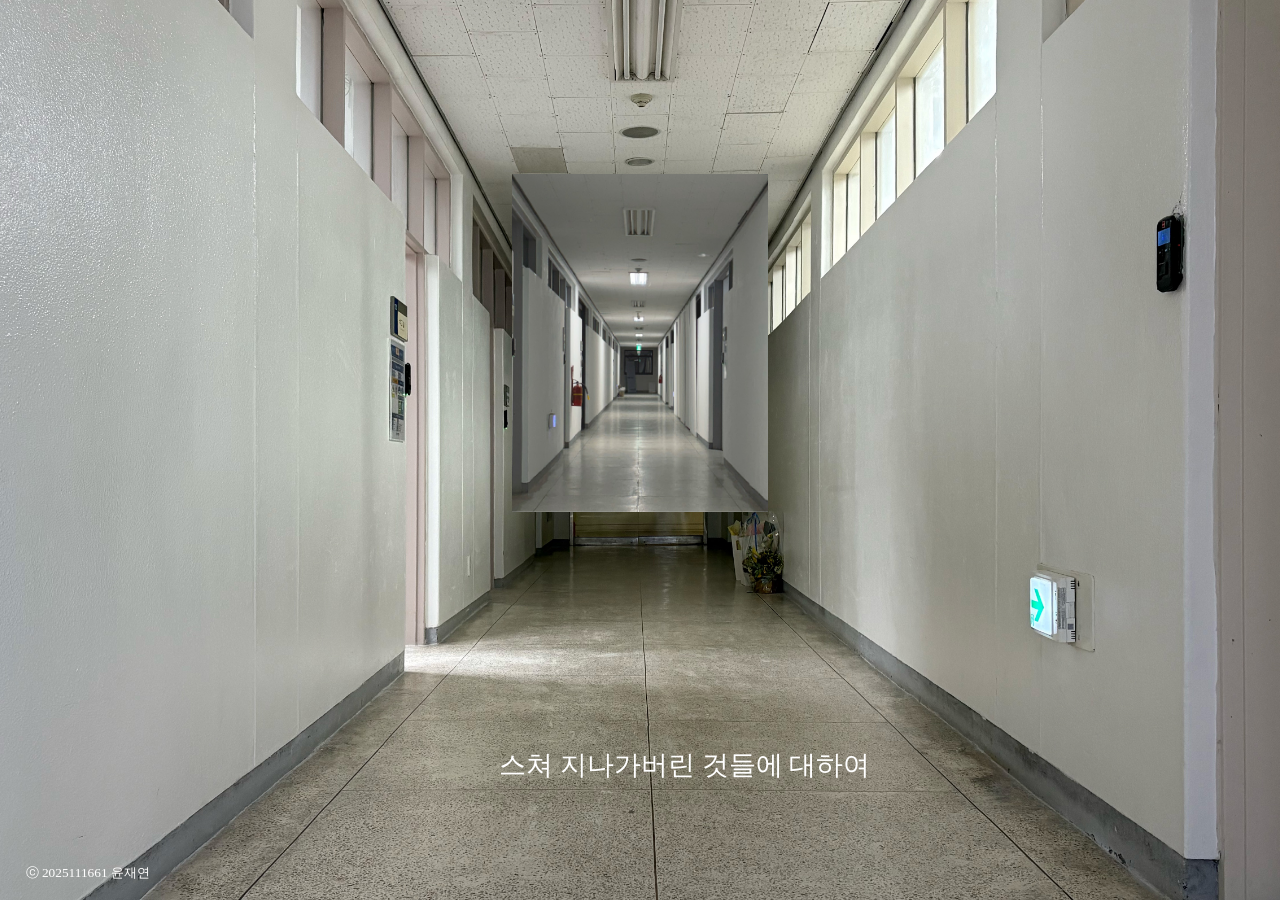
<file: index.html>
<!DOCTYPE html>
<html lang="ko">
    <head>
    	<meta charset="UTF-8">
    	<meta name="viewport" content="width=device-width, initial-scale=1.0">
    	<title>스쳐 지나가버린 것들에 대하여</title>
    	<meta name="description" content="끝없는 복도를 지나며 그동안 스쳐 지나가느라 미쳐 보지 못했던 것들과 복도라는 공간에 대해 의식을 할 수 있게 만드는 웹사이트입니다.">
    	<meta name="keywords" content="복도, 서울여자대학교, 조형예술관, 도서관, 학생누리관, 인문사회관, 50주년기념관">
    	<link rel="stylesheet" href="final.css">
    	<style>
		    html, body {
		        margin: 0;
		        padding: 0;
		        overflow: hidden; 
		        height: 100%;
		    }

		    img.fullscreen {
		        width: 100vw;
		        height: 100vh;
		        object-fit: cover; 
		        display: block;    
		    }
		</style>
    </head>
	<body class="full-img">
		<h>스쳐 지나가버린 것들에 대하여</h>
		 <img src="img/IMG_2429.jpg" alt="오른쪽 벽에는 비상구 화살표 표시가 있고 왼쪽 벽의 문에서 빛이 나오는 흰색 벽의 조형예술관 복도 사진" class="fullscreen">
		 <a href="final_1.html">
		 	<img src="img/2461mini.jpg" alt="왼쪽 벽에 소화기가 달려있고 회색 문이 일정한 간격으로 놓여져있는 흰색 조형예술관 복도 사진" class="mini1">
	 	 </a>
		<footer>ⓒ 2025111661 윤재연</footer>
	</body>
</html>
</file>
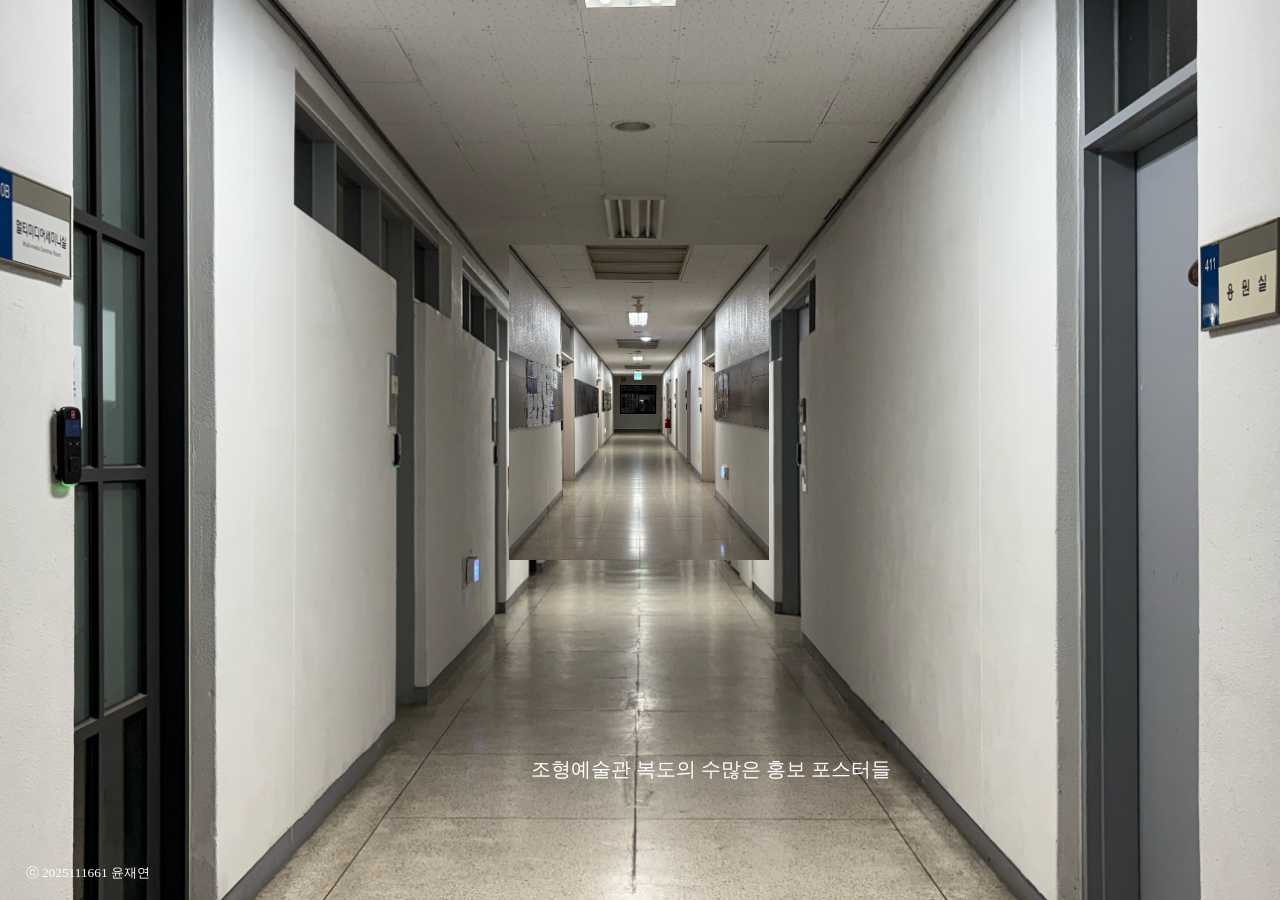
<file: final_1.html>
<!DOCTYPE html>
<html lang="ko">
    <head>
    	<meta charset="UTF-8">
    	<meta name="viewport" content="width=device-width, initial-scale=1.0">
    	<title>스쳐 지나가버린 것들에 대하여</title>
    	<meta name="description" content="끝없는 복도를 지나며 그동안 스쳐 지나가느라 미쳐 보지 못했던 것들과 복도라는 공간에 대해 의식을 할 수 있게 만드는 웹사이트입니다.">
    	<meta name="keywords" content="복도, 서울여자대학교, 조형예술관, 도서관, 학생누리관, 인문사회관, 50주년기념관">
    	<link rel="stylesheet" href="final_1.css">
    	<style>
		    html, body {
		        margin: 0;
		        padding: 0;
		        overflow: hidden; 
		        height: 100%;
		    }

		    img.fullscreen {
		        width: 100vw;
		        height: 100vh;
		        object-fit: cover; 
		        display: block;    
		    }
		</style>
    </head>
	<body>
		<body class="full-img">
		<h>조형예술관 복도의 수많은 홍보 포스터들</h>
		 <img src="img/IMG_2458.jpg" alt="" class="fullscreen">
		 <a href="final_2.html">
		 	<img src="img/2458mini.jpg" alt="" class="mini2">
	 	 </a>
		<footer>ⓒ 2025111661 윤재연</footer>
	</body>
</html>
</file>
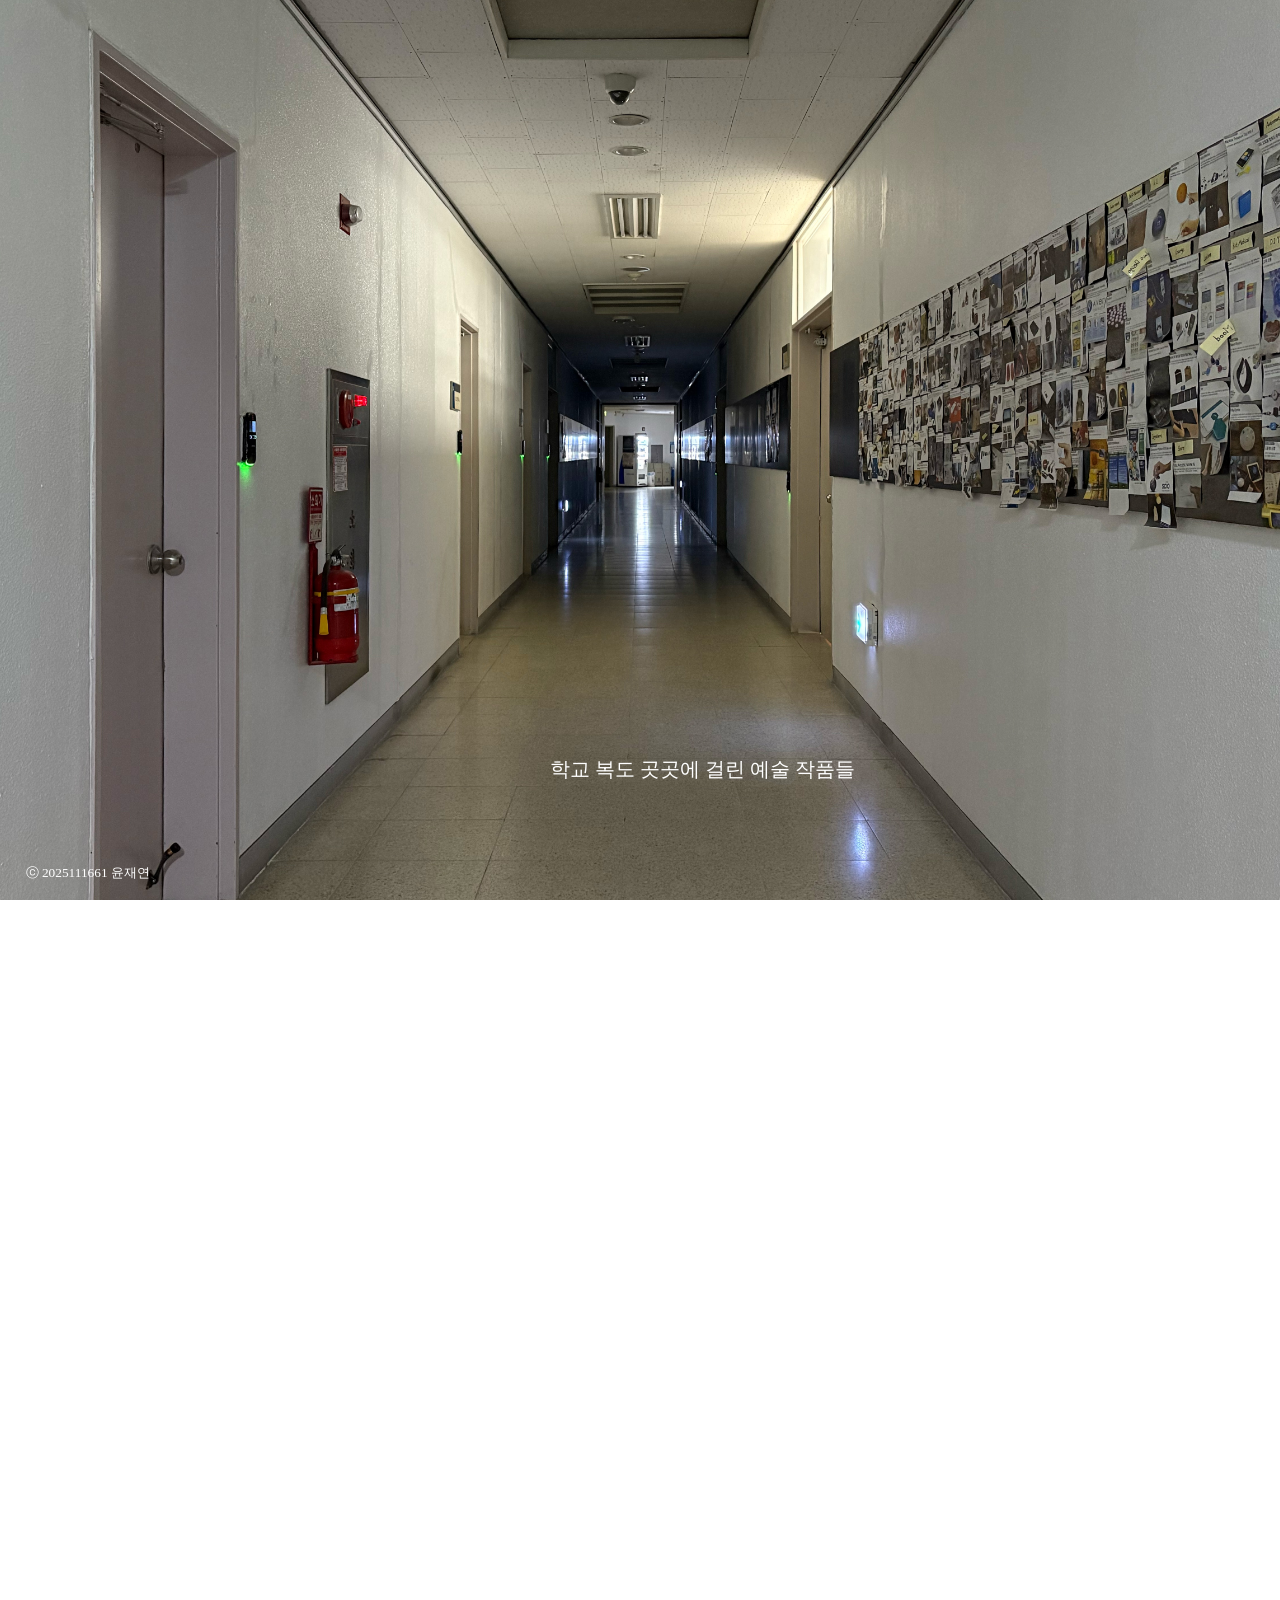
<file: final_2.html>
<!DOCTYPE html>
<html lang="ko">
    <head>
    	<meta charset="UTF-8">
    	<meta name="viewport" content="width=device-width, initial-scale=1.0">
    	<title>스쳐 지나가버린 것들에 대하여</title>
    	<meta name="description" content="끝없는 복도를 지나며 그동안 스쳐 지나가느라 미쳐 보지 못했던 것들과 복도라는 공간에 대해 의식을 할 수 있게 만드는 웹사이트입니다.">
    	<meta name="keywords" content="복도, 서울여자대학교, 조형예술관, 도서관, 학생누리관, 인문사회관, 50주년기념관">
    	<link rel="stylesheet" href="final_2.css">
    	<style>
		    html, body {
		        margin: 0;
		        padding: 0;
		        overflow: hidden; 
		        height: 100%;
		    }

		    img.fullscreen {
		        width: 100vw;
		        height: 100vh;
		        object-fit: cover; 
		        display: block;    
		    }
		</style>
    </head>
	<body class="full-img">
		<h>학교 복도 곳곳에 걸린 예술 작품들</h>
		 <img src="img/IMG_1694.jpg" alt="" class="fullscreen">
		 <a href="final_3.html">
		 	<img src="img/2461mini.jpg" alt="왼쪽 벽에 소화기가 달려있고 회색 문이 일정한 간격으로 놓여져있는 흰색 조형예술관 복도 사진" class="mini1">
	 	 </a>
		<footer>ⓒ 2025111661 윤재연</footer>
	</body>
</html>
</file>
<file: final.css>
body.full-img {
	margin: 0;
	padding: 0;
	overflow: hidden;
}

img .fullscreen {
	/*padding: 0;
	border: 0;*/
	height: 100vh;     
    width: auto;       
    object-fit: cover; 
    display: block;
    position: absolute;
}

body.full-img h {
    position: absolute;
    top: 83%;
    left: 39%;
    color: white;
    font-size: 20pt;
}

body.full-img footer {
    position: absolute;
    top: 96%;
    left: 2%;
    color: white;
    font-size: 10pt;
    /*z-index: 10;*/
}

.mini1 {
    position: absolute;
    width: 20% !important;
    height: auto !important;
    object-fit: contain;
    top: 19.3%;
    ;left: 40%;
}

@media screen and (max-width: 900px)

body {
    <img src="img/IMG_2429.jpg" class="fullscreen" />
}
</file>
<file: final_1.css>
body.full-img {
	margin: 0;
	padding: 0;
	overflow: hidden;
}

img .fullscreen {
	/*padding: 0;
	border: 0;*/
	height: 100vh;     
    width: auto;       
    object-fit: cover; 
    display: block;
    position: absolute;
}

body.full-img h {
    position: absolute;
    top: 84%;
    left: 41.5%;
    color: white;
    font-size: 15pt;
}

body.full-img footer {
    position: absolute;
    top: 96%;
    left: 2%;
    color: white;
    font-size: 10pt;
    /*z-index: 10;*/
}

.mini2 {
    position: absolute;
    width: 20.3% !important;
    height: auto !important;
    object-fit: contain;
    top: 27.2%;
    ;left: 39.8%;
}
</file>
<file: final_2.css>
body.full-img {
	margin: 0;
	padding: 0;
	overflow: hidden;
}

img .fullscreen {
	/*padding: 0;
	border: 0;*/
	height: 100vh;     
    width: auto;       
    object-fit: cover; 
    display: block;
    position: absolute;
}

body.full-img h {
    position: absolute;
    top: 84%;
    left: 43%;
    color: white;
    font-size: 15pt;
}

body.full-img footer {
    position: absolute;
    top: 96%;
    left: 2%;
    color: white;
    font-size: 10pt;
    /*z-index: 10;*/
}
</file>
